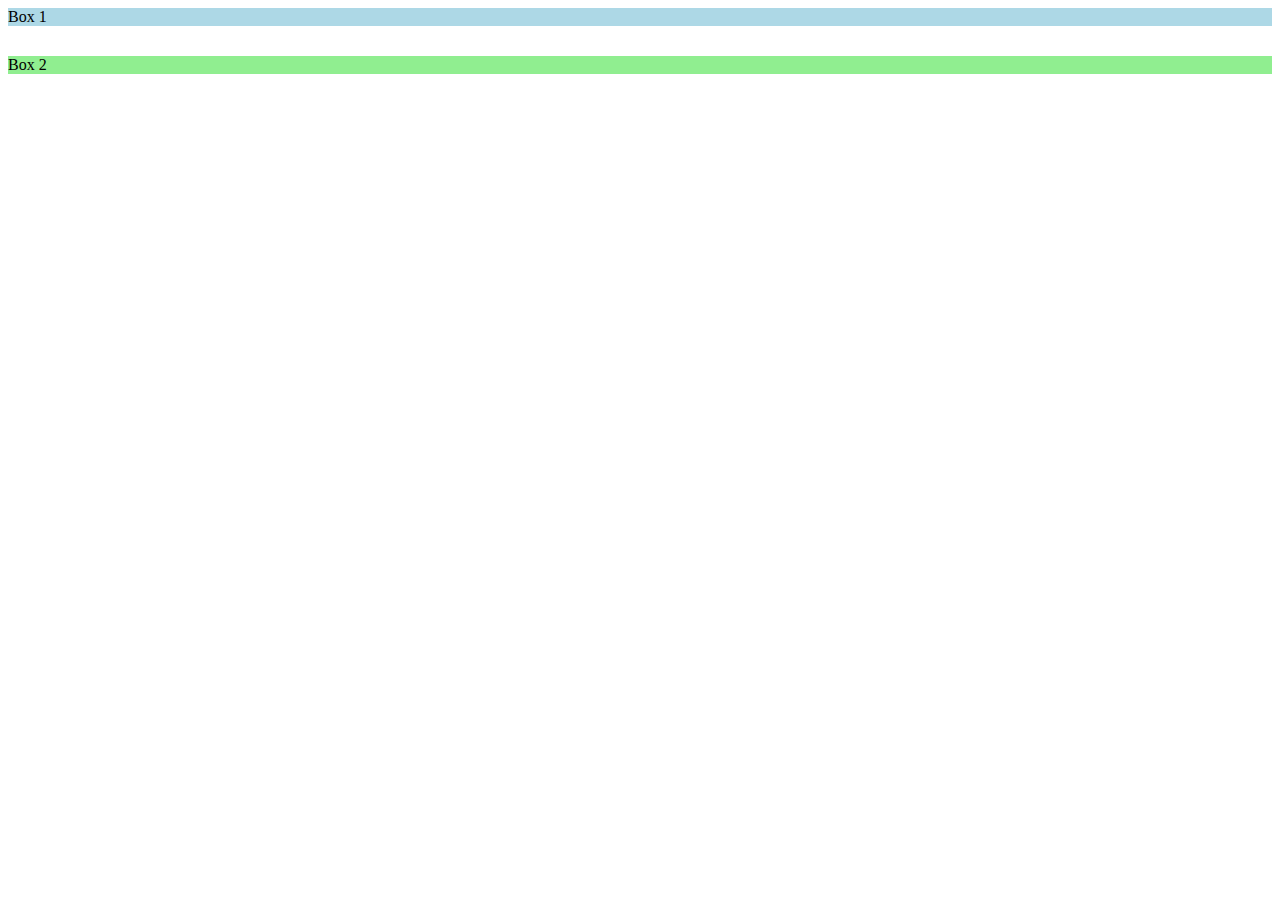
<file: test.html>
<!DOCTYPE html>
<html lang="en">
<head>
  <meta charset="UTF-8">
  <title>Grid Auto Placement Demo</title>
  <style>
    .grid {
      display: grid;
      grid-template-columns: repeat(3, 80px);
      grid-auto-rows: 60px;
      gap: 5px;
      background: #eee;
      padding: 10px;
    }
    .item {
      background: lightblue;
      display: flex;
      justify-content: center;
      align-items: center;
      font-weight: bold;
      border: 2px solid navy;
    }
    /* Make item 5 span rows */
    .item5 {
      grid-row-start: 2;
      grid-row-end: 4;
      grid-column-start: 1;
      background: lightcoral;
    }
  </style>
</head>
<body>
  <div style="margin-bottom:15px; background:lightblue;">Box 1</div>
<div style="margin-top:30px; background:lightgreen;">Box 2</div>
</body>
</html>
</file>
